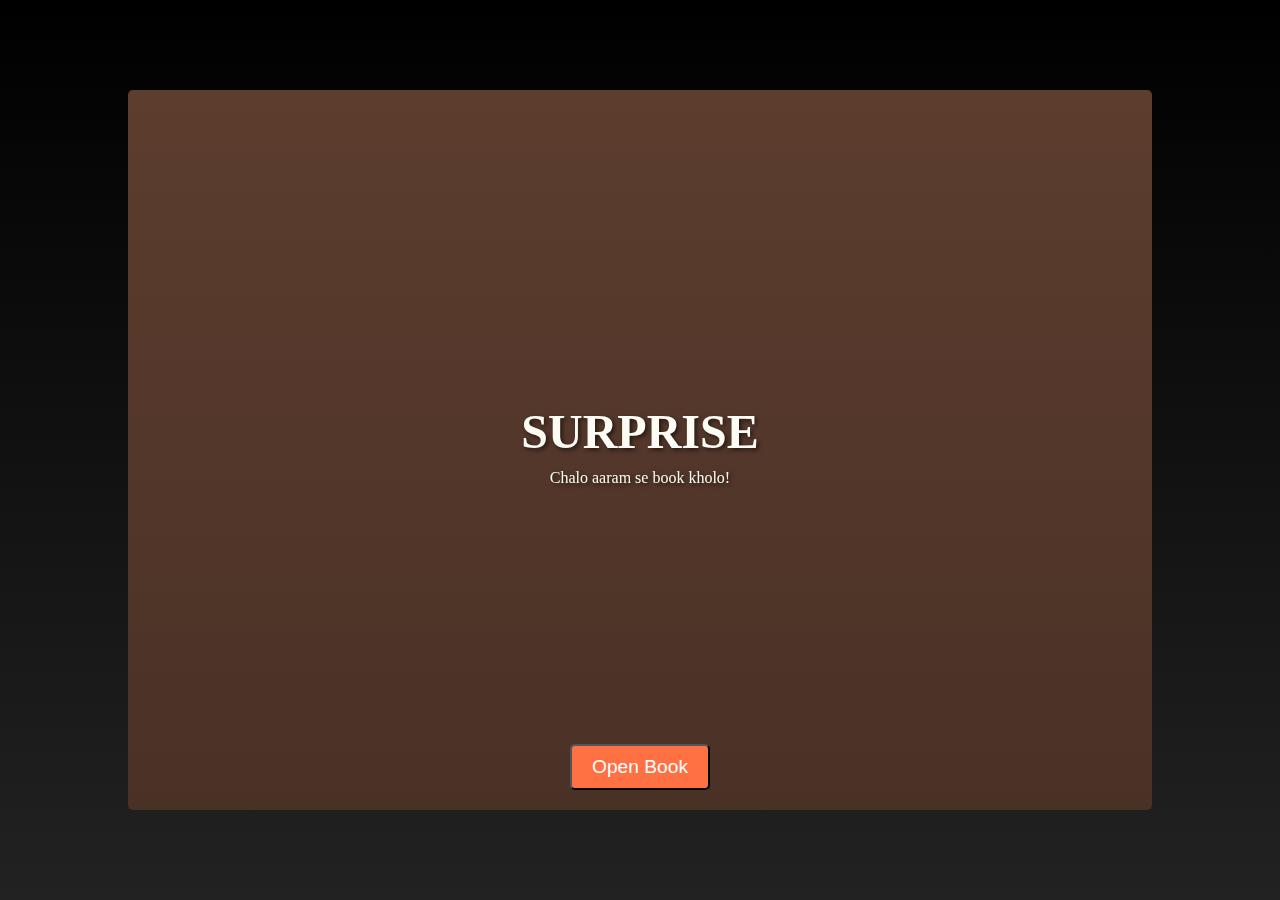
<file: index.html>
<!DOCTYPE html>
<html lang="en">
<head>
  <meta charset="UTF-8">
  <meta name="viewport" content="width=device-width, initial-scale=1.0">
  <title>Realistic Book</title>
  <link rel="stylesheet" href="style.css">
  <script>
    function openBook() {
      document.querySelector('.cover-page').classList.add('flipped');
      setTimeout(() => {
        window.location.href = "page1.html"; // Navigate to the first page
      }, 1000); // Wait for the animation to finish
    }
  </script>
</head>
<body>
  <div class="book-container">
    <!-- Cover -->
    <div class="page cover-page">
      <div class="cover-content">
        <h1>SURPRISE</h1>
        <p>Chalo aaram se book kholo!</p>
        <button class="btn" onclick="openBook()">Open Book</button>
      </div>
  

</html>
</file>
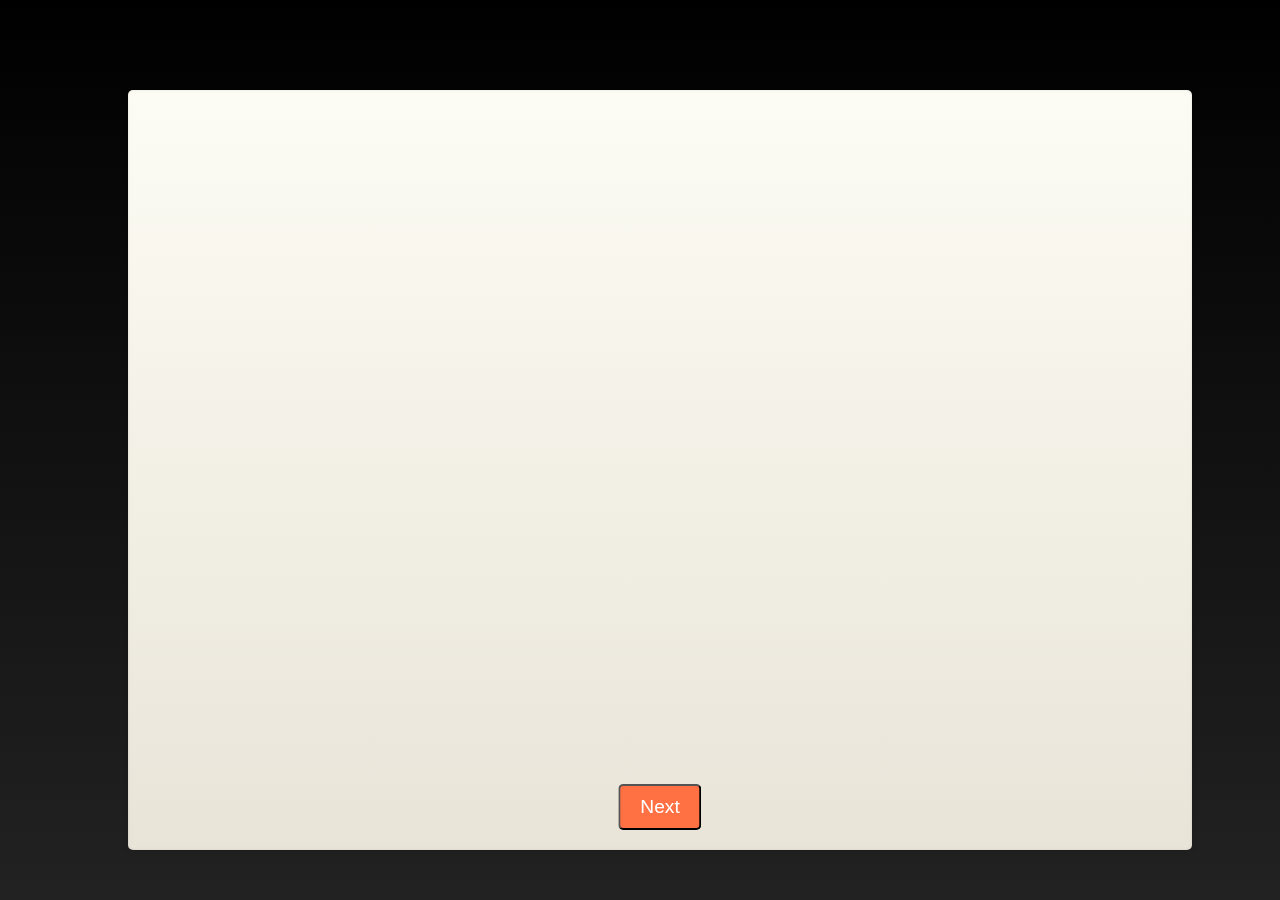
<file: page1.html>
<!DOCTYPE html>
<html lang="en">
<head>
  <meta charset="UTF-8">
  <meta name="viewport" content="width=device-width, initial-scale=1.0">
  <title>Page 1</title>
  <link rel="stylesheet" href="style.css">
  <script>
    function nextPage() {
      document.querySelector('.page').classList.add('flipped');
      setTimeout(() => {
        window.location.href = "page2.html"; // Navigate to page 2 after the animation
      }, 1000); // Delay for animation
    }
  </script>
</head>
<body>
  <div class="book-container">
    <!-- Cover Page -->
    <div class="page cover-page">
      <div class="cover-content">
        <h1>Welcome</h1>
        <p>Click to open the book and start reading.</p>
        <button class="btn" onclick="nextPage()">Start</button>
      </div>
    </div>

    <!-- Inner Page 1 -->
    <div class="page inner-page">
      <div class="line-container">
        <p class="typing-line" style="animation-delay: 0s;">Hi baathu...😊</p>
        <p class="typing-line" style="animation-delay: 3.5s;">Happy Birthday...!! 🎂 🎉🥳🥳🥳</p>
        <p class="typing-line" style="animation-delay: 7.5s;">nee birthday ki em gift iddham ani alochistu unde ....</p>
        <p class="typing-line" style="animation-delay: 11s;">Neeku emyna konu ivvachu...
          But edo naaku vachinattu try chesa... 😁</p>
        <p class="typing-line" style="animation-delay: 15s;">sare chuudu em chesano nee kosam....</p>
      </div>
      <button class="btn" onclick="nextPage()">Next</button>
    </div>
  </div>
</body>
</html>
</file>
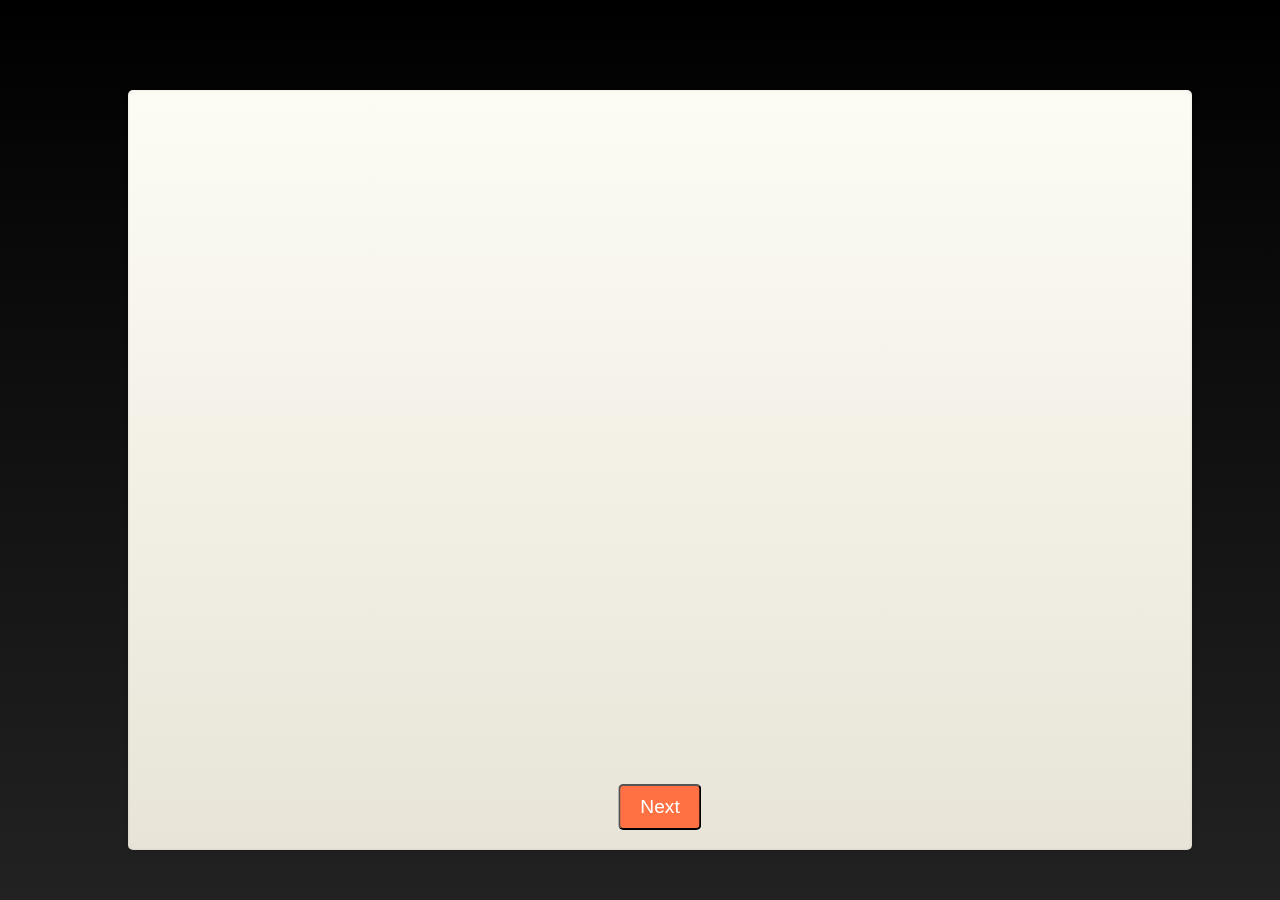
<file: page2.html>
<!DOCTYPE html>
<html lang="en">
<head>
  <meta charset="UTF-8">
  <meta name="viewport" content="width=device-width, initial-scale=1.0">
  <title>Page 2</title>
  <link rel="stylesheet" href="style.css">
  <script>
    function nextPage() {
      document.querySelector('.page').classList.add('flipped');
      setTimeout(() => {
        window.location.href = "page3.html"; // Navigate to page 3 after the animation
      }, 1000); // Delay for animation
    }
  </script>
</head>
<body>
  <div class="book-container">
    <!-- Inner Page 2 -->
    <div class="page inner-page">
      <div class="line-container">
        <div class="typing-line" style="animation-delay: 0s;">Hmm....</div>
        <div class="typing-line" style="animation-delay: 3s;">madam, nuvvu naaku chala special!!</div>
        <div class="typing-line" style="animation-delay: 6s;">and ee vishyam neeku ippatiki chaala sarlu cheppa le..😅</div>
        <div class="typing-line" style="animation-delay: 9s;">Naa ee chinna lokam lo ,nee ee friendship naaku jarigina pedda adbutham...</div>
        <div class="typing-line" style="animation-delay: 12s;">Nuvvu oka god gifted child..!</div>
        <div class="typing-line" style="animation-delay: 15s;">oka manishini artham cheskoni , valatoh ela undali,vala kosam ela adjust avvali anedhi neelo oka manchi quality </div>
        <div class="typing-line" style="animation-delay: 18s;">vere valla feelings , arthem cheskuntav , evaru nee feelings artham cheskokapoyna neeku nu badha padathav thappa , eppudu bytaki cheppavu</div>
        <div class="typing-line" style="animation-delay: 21s;">enni problems unna , entha worst condition lo unna , help cheyya mante chestav..</div>
        <div class="typing-line" style="animation-delay: 24s;"> introverts ni kuda open up ayye la untadi nee friendship,  iga em chepta nee guruninchi...HATSOFF!!🫡</div>
        <div class="typing-line" style="animation-delay: 27s;">alantidhi , intha manchi manishiki nen em ivva lekapothunna , em support cheyya leopthunna , thanani artham chesko lekapothunna ani konni sarlu badha untadi</div>
        <div class="typing-line" style="animation-delay: 30s;">nu oka cute teedybear la untav...🤭🤭</div>
        <div class="typing-line" style="animation-delay: 33s;">So naa cute teedybear ki em gift idham ani alochistu unde..mmm</div>
        <div class="typing-line" style="animation-delay: 36s;">Chalo next page ki vellu...</div>

  
      </div>
      <button class="btn" onclick="nextPage()">Next</button>
    </div>
    
</body>
</html>
</file>
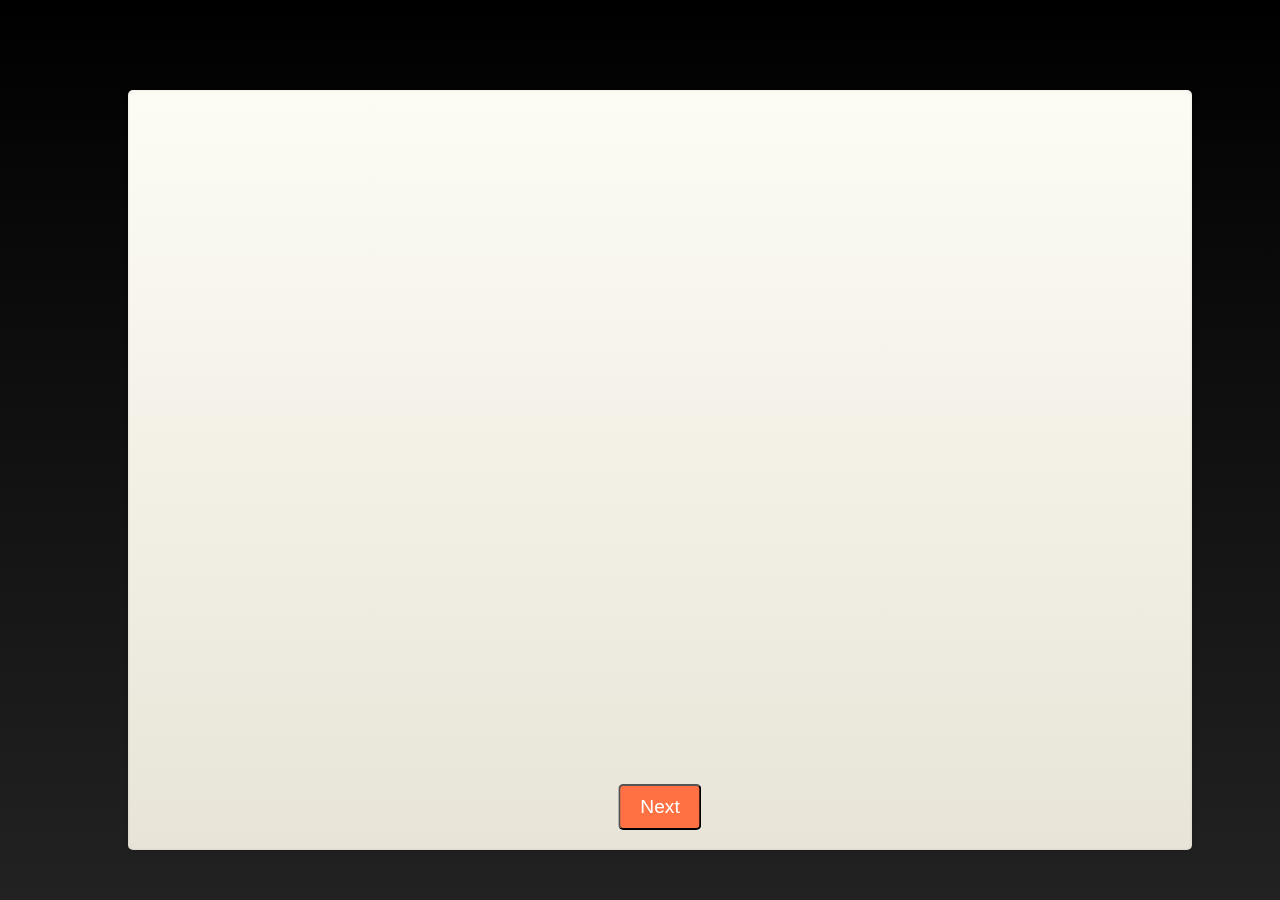
<file: page3.html>
<!DOCTYPE html>
<html lang="en">
<head>
  <meta charset="UTF-8">
  <meta name="viewport" content="width=device-width, initial-scale=1.0">
  <title>Page 3</title>
  <link rel="stylesheet" href="style.css">
  <script>
    function nextPage() {
      document.querySelector('.page').classList.add('flipped');
      setTimeout(() => {
        window.location.href = "page4.html"; // Navigate to page 4 after the animation
      }, 1000); // Delay for animation
    }
  </script>
</head>
<body>
  <div class="book-container">
    <!-- Inner Page 3 -->
    <div class="page inner-page">
      <div class="line-container">
        <div class="typing-line" style="animation-delay: 0s;">neeku letter lo feelings confess cheyyadam istam ga anduke ila try chesa..😁</div>
        <div class="typing-line" style="animation-delay: 3s;">nen nee antha manchiga express cheylenu but edo naaku telsindhi chepta vinu..</div>
        <div class="typing-line" style="animation-delay: 6s;">naaku chinnapati nunchi ela naatoh close ga evaru leru, and nen kuda entha comfortable ga eppudu lenu..</div>
        <div class="typing-line" style="animation-delay: 9s;">so anduke uuke meeku call,msges chestu unta.. nenu meetoh entha emotionally connected ante,mee daily conversation meedha naa mental condition untadi.. </div>
        <div class="typing-line" style="animation-delay: 12s;">and konni konni sarlu, velu naa best friends,velanni nen evaritoh share cheskonu ani..😂😂</div>
        <div class="typing-line" style="animation-delay: 15s;">meetoh unna time naaku chala valuable and memorable..</div>
        <div class="typing-line" style="animation-delay: 18s;">chustu chustu oka year meetoh ilane aypoyindi and prathi sari meetoh inka taakuva spend chesta ani guruthu vachinapudu kallalo neelu vastay..</div>
        <div class="typing-line" style="animation-delay: 21s;">sare le , em undi unna time lo magic cheddam le ...</div>
        <div class="typing-line" style="animation-delay: 24s;">nuvvu naatoh photo digav ekkadyna photos pedadham ante levvu..😒</div>
        <div class="typing-line" style="animation-delay: 27s;">kappa ni adiga emmana photos pedathava ani ...photos anni darunam ga unnay ra, pedithe champestadhi annadi..💀 </div>
        <div class="typing-line" style="animation-delay: 30s;">edo nana kastalu padi ethikithe edo konni dorikinay....</div>
        <div class="typing-line" style="animation-delay: 33s;">nu navvithe chaala cute untav,nee smile ni duram cheskoku...</div>
        <div class="typing-line" style="animation-delay: 36s;">eppudu ala smile continue chestu undu... naa toni kakapoyna life lo enjoy chestu undu..sarena</div>
        

      </div>
      <button class="btn" onclick="nextPage()">Next</button>
    </div>
    
</body>
</html>
</file>
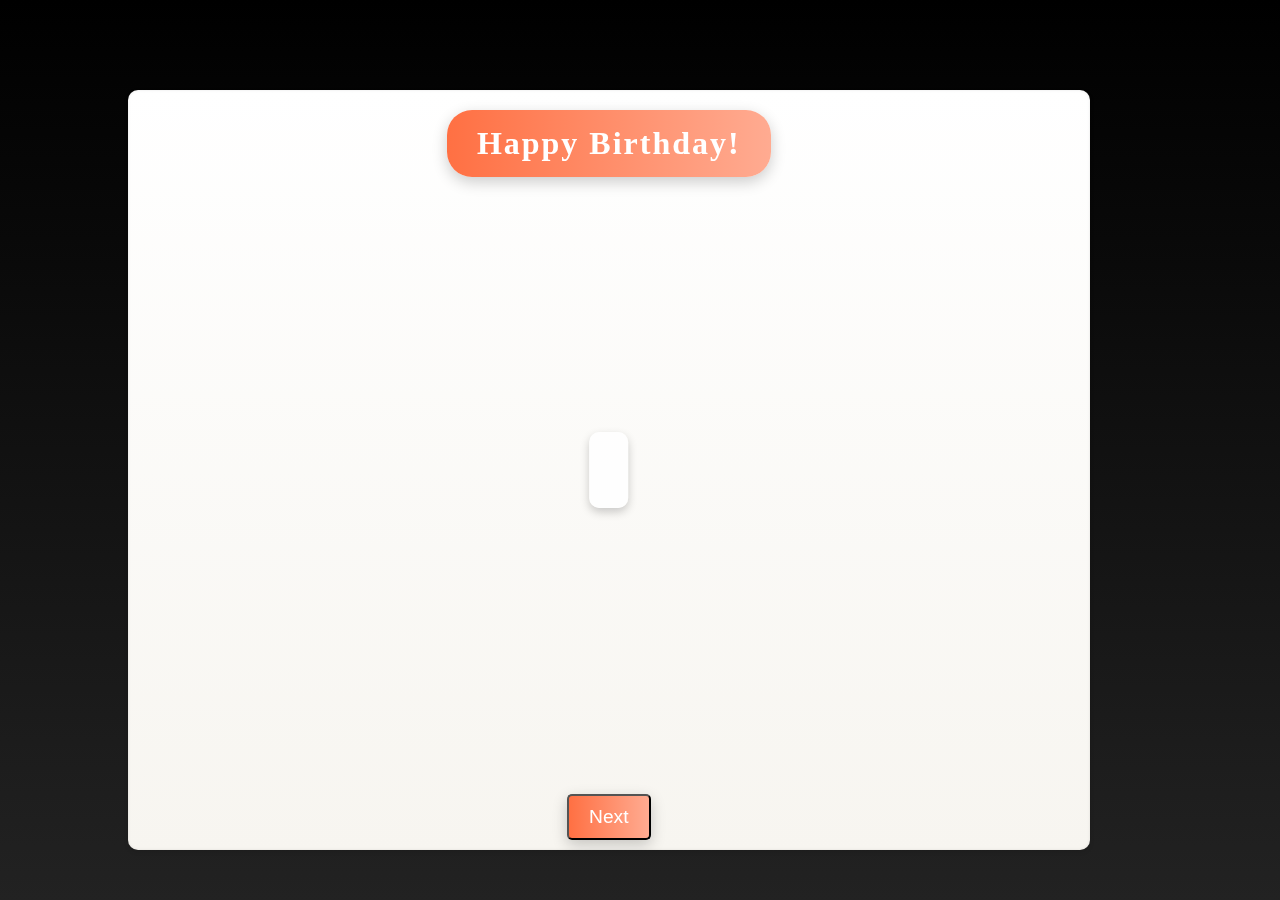
<file: page4.html>
<!DOCTYPE html>
<html lang="en">
<head>
  <meta charset="UTF-8">
  <meta name="viewport" content="width=device-width, initial-scale=1.0">
  <title>Page 4</title>
  <link rel="stylesheet" href="style.css">
</head>
<body>
  <div class="book-container">
    <!-- Page 4 -->
    <div class="page page4">
      <!-- Content for Page 4 -->
      <div class="banner-container">
        <div class="banner">
          <h1>Happy Birthday!</h1>
        </div>
      </div>
      <div class="photo-formation">
        <div class="photo-column left">
          <div class="photo" style="--offset: -10deg;"><img src="photo1.jpg" alt="Photo 1"></div>
          <div class="photo" style="--offset: 15deg;"><img src="photo2.jpg" alt="Photo 2"></div>
          <div class="photo" style="--offset: -5deg;"><img src="photo3.jpg" alt="Photo 3"></div>
        </div>
        <div class="photo-column right">
          <div class="photo" style="--offset: 10deg;"><img src="photo4.jpg" alt="Photo 4"></div>
          <div class="photo" style="--offset: -20deg;"><img src="photo5.jpg" alt="Photo 5"></div>
          <div class="photo" style="--offset: 5deg;"><img src="photo6.jpg" alt="Photo 6"></div>
        </div>
      </div>
      
    <!-- Centered message -->
    <div class="center-message">
      <div class="typing-line" style="animation-delay: 0s;">ila ne nuvvu eppudu happy ga undali..enjoy chestu undali</div>
      <div class="typing-line" style="animation-delay: 3.5s;">And once again...</div>
      <div class="typing-line" style="animation-delay: 6s;">happy birthday.....!! </div>
    </div>
      <!-- Next Button -->
      <div class="navigation">
        <button class="next-button" onclick="turnPage()">Next</button>

      </div>
      <script>
        function turnPage() {
          const page = document.querySelector('.page');
          page.classList.add('flipped'); // Trigger page-turn animation
          
          // Navigate to the next page after the animation ends
          setTimeout(() => {
            window.location.href = 'page5.html';
          }, 1000); // 1s matches the duration of the animation
        }
      </script>
      
    </div>
  </div>
</body>
</html>
</file>
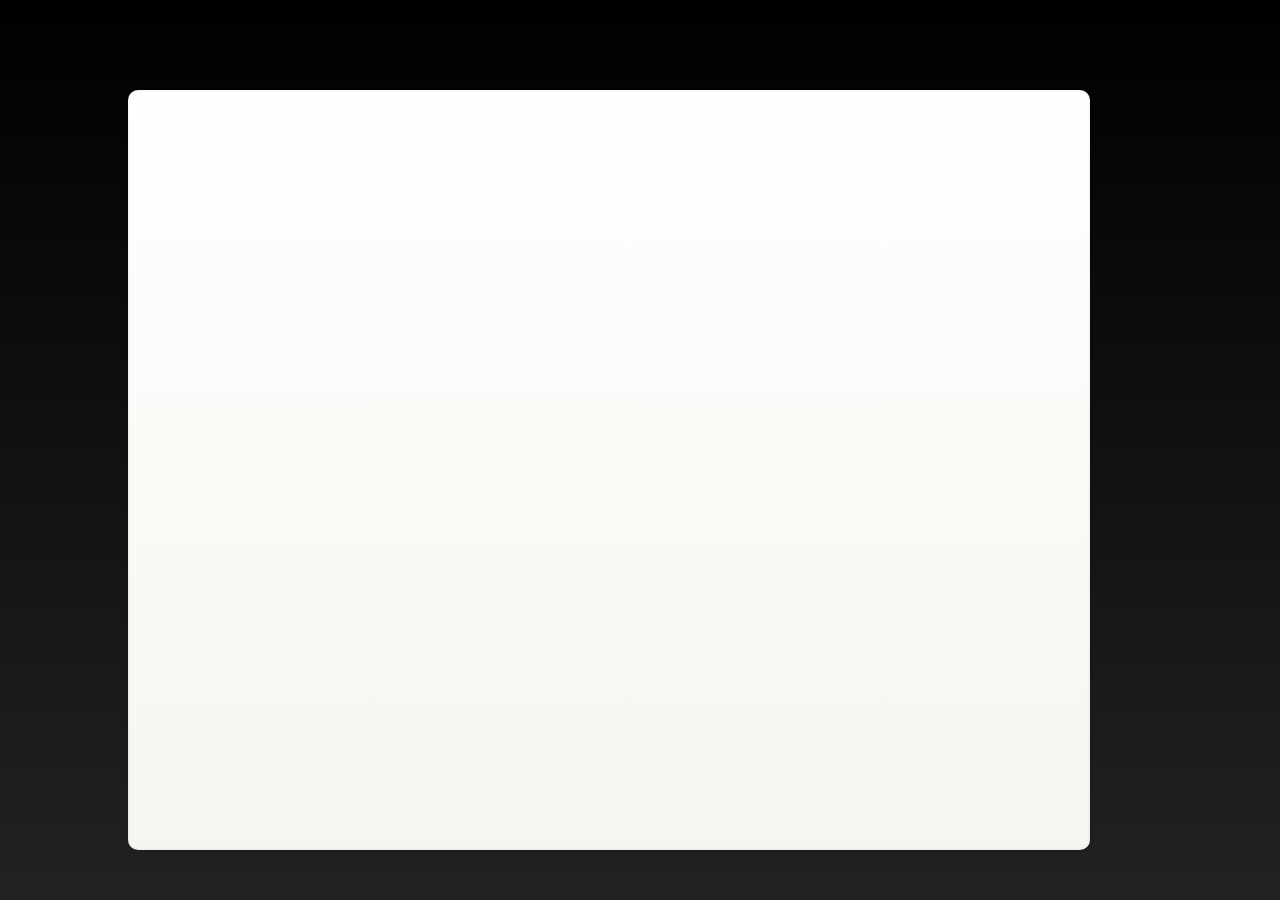
<file: page5.html>
<!DOCTYPE html>
<html lang="en">
<head>
  <meta charset="UTF-8">
  <meta name="viewport" content="width=device-width, initial-scale=1.0">
  <title>Page 5</title>
  <link rel="stylesheet" href="style.css">
  <style>
    body {
      font-family: 'Georgia', serif;
      background: linear-gradient(to bottom, #000, #222); /* Dark outer gradient */
      margin: 0;
      display: flex;
      justify-content: center;
      align-items: center;
      height: 100vh;
      overflow: hidden;
    }

    .page5 {
      position: relative;
      display: flex;
      flex-direction: column;
      align-items: center;
      justify-content: flex-start;
      width: 90%; /* Matches container width */
      height: 100%; /* Matches container height */
      padding: 20px;
      box-shadow: 0px 4px 10px rgba(0, 0, 0, 0.1);
      border-radius: 10px;
      background: linear-gradient(to bottom, #ffffff, #f7f5f0); /* Inner page color */
      overflow: hidden;
    }

    /* Add animations for content */
    @keyframes floatUp {
      from {
        transform: translateY(100px);
        opacity: 0;
      }
      to {
        transform: translateY(0);
        opacity: 1;
      }
    }

    .page5 .text-area {
      text-align: center;
      width: 80%;
      margin-top: 20px;
    }

    .page5 .text-area p {
      font-size: 1.5rem;
      color: #333;
      margin-bottom: 40px; /* Space for the "A book by V" text */
    }

    /* Fire-throwing animation for signature */
    .signature {
      font-size: 1.5rem;
      color: #ff4500;
      font-weight: bold;
      margin-top: auto;
      text-align: center;
      opacity: 0; /* Starts hidden */
      transform: scale(0.8) translateY(50px);
      animation: fireThrow 2s ease-out forwards;
      animation-delay: 36s; /* Ensures it appears after all sentences */
    }

    @keyframes fireThrow {
      0% {
        opacity: 0;
        transform: scale(0.8) translateY(50px);
        text-shadow: 0 0 5px rgba(255, 69, 0, 0.5), 0 0 10px rgba(255, 69, 0, 0.5);
      }
      50% {
        opacity: 0.8;
        transform: scale(1.2) translateY(-20px);
        text-shadow: 0 0 20px rgba(255, 69, 0, 0.8), 0 0 40px rgba(255, 165, 0, 0.8);
      }
      100% {
        opacity: 1;
        transform: scale(1) translateY(0);
        text-shadow: 0 0 10px rgba(255, 69, 0, 1), 0 0 30px rgba(255, 140, 0, 1);
      }
    }

    .page5 .next-button {
      text-decoration: none;
      color: white;
      background: #4caf50;
      padding: 10px 20px;
      border-radius: 5px;
      font-size: 1.2rem;
      box-shadow: 0px 4px 10px rgba(0, 0, 0, 0.2);
      transition: background 0.3s, transform 0.2s;
      margin-top: 20px; /* Adjusted spacing */
    }

    .page5 .next-button:hover {
      background: #388e3c;
      transform: scale(1.1);
    }
 
  </style>
</head>
<body>
  <div class="book-container">
    <!-- Page 5 -->
    <div class="page page5">
      <div class="typing-line" style="animation-delay: 0ms;">Ha final ga  nee oka vishyam cheppali...</div>
      <div class="typing-line" style="animation-delay: 3s;">may be,neeku unna friends lo nen best kakapovachu</div>
      <div class="typing-line" style="animation-delay: 6s;">nee expectations and hopes reach avvaleka povachu..</div>
      <div class="typing-line" style="animation-delay: 9s;">teliso , teleko hurt chesi undachu...</div>
      <div class="typing-line" style="animation-delay: 12s;">and gurthu pettukune antha important manishini kakapovachu..</div>
      <div class="typing-line" style="animation-delay: 15s;">kani</div>
      <div class="typing-line" style="animation-delay: 18s;">neeku emyna , em problem vachina , em share cheskovalani unna..</div>
      <div class="typing-line" style="animation-delay: 21s;">eh time lo ayna call chey...cheppu naaku </div>
      <div class="typing-line" style="animation-delay: 24s;">may be nee good time lo nee neetoh celebrate cheskune antha goppa vadni kakpoyna nee bad time lo neetoh undi neeku help chesta..</div>
      <div class="typing-line" style="animation-delay: 27s;">nen chesina anni teetha panulaki sorry and emmana anipiste call chesi tittu light..okay na!?</div>
      <div class="typing-line" style="animation-delay: 30s;">so ha eroju nee birthday..!! so mancihga enjoy chey and remember..  </div>
      <div class="typing-line" style="animation-delay: 33s;">always be happy and have a smile on your face...  </div>
      <!-- Signature with flame effect -->
      <div class="signature">
         By V
    
  </div>
</body>
</html>
</file>
<file: style.css>
body {
  font-family: 'Georgia', serif;
  background: #000; /* Dark outer background */
  margin: 0;
  display: flex;
  justify-content: center;
  align-items: center;
  height: 100vh;
  overflow: hidden;
}

.book-container {
  width: 80%; /* Adjusted width */
  height: 80%; /* Adjusted height */
  position: relative;
  perspective: 1200px; /* Perspective for 3D effect */
}

/* Page Styles */
.page {
  width: 100%;
  height: 100%;
  position: absolute;
  backface-visibility: hidden;
  transform-origin: left center;
  transform: rotateY(0deg);
  transition: transform 1s cubic-bezier(0.4, 0.2, 0.2, 1);
  border-radius: 5px;
  overflow: hidden;
}

/* Cover Page */
.cover-page {
  background: linear-gradient(to bottom, #5c3d2e, #4a3126); /* Dark brown cover */
  color: #fdfcf4;
  text-shadow: 2px 2px 4px rgba(0, 0, 0, 0.6);
}

.cover-content {
  display: flex;
  flex-direction: column;
  align-items: center;
  justify-content: center;
  height: 100%;
}

.cover-content h1 {
  font-size: 3rem;
  margin: 0;
}

.cover-content p {
  margin: 10px 0;
}

/* Inner Pages */
.inner-page {
  background: linear-gradient(to bottom, #fdfcf4, #e8e4d8); /* Light page color */
  color: #333;
  text-align: center;
  display: flex;
  flex-direction: column;
  justify-content: flex-start; /* Align text to the top */
  align-items: center;
  padding: 20px; /* Add padding inside the page */
  box-shadow: 0px 2px 5px rgba(0, 0, 0, 0.1);
  overflow: hidden; /* Prevent text overflow */
}

/* Typing effect for each line */
.line-container {
  display: flex;
  flex-direction: column;
  align-items: center;
  margin-top: 20px; /* Ensure space between the top and text */
  flex-grow: 1;
}

.typing-line {
  display: inline-block;
  font-size: 1.1rem;
  overflow: hidden;
  white-space: nowrap;
  width: 0;
  animation: typingEffect 3s steps(40, end) forwards;
  margin: 10px 0;
}

/* Keyframe for typing effect */
@keyframes typingEffect {
  from {
    width: 0;
  }
  to {
    width: 100%;
  }
}

/* Button Styling */
.btn {
  text-decoration: none;
  color: white;
  background: #ff7043;
  padding: 10px 20px;
  border-radius: 5px;
  font-size: 1.2rem;
  cursor: pointer;
  transition: background 0.3s;
  position: absolute;
  bottom: 20px;
  left: 50%;
  transform: translateX(-50%);
}

.btn:hover {
  background: #d65f33;
}

/* Page Turning Shadow Effects */
.page:not(.cover-page):not(.back-cover) {
  box-shadow: 0px 2px 5px rgba(0, 0, 0, 0.1), inset 0px 0px 3px rgba(0, 0, 0, 0.1);
}

/* Styling for page flipping */
.page.flipped {
  transform: rotateY(-180deg);
}







/* General Page Setup */
body {
  font-family: 'Georgia', serif;
  background: linear-gradient(to bottom, #000, #222); /* Dark outer gradient */
  margin: 0;
  display: flex;
  justify-content: center;
  align-items: center;
  height: 100vh;
  overflow: hidden;
}

.page4 {
  position: relative;
  display: flex;
  flex-direction: column;
  align-items: center;
  justify-content: flex-start;
  width: 90%; /* Matches container width */
  height: 100%; /* Matches container height */
  padding: 20px;
  box-shadow: 0px 4px 10px rgba(0, 0, 0, 0.1);
  border-radius: 10px;
  background: linear-gradient(to bottom, #ffffff, #f7f5f0); /* Inner page color */
  overflow: hidden;
}

/* Banner Styling */
.page4 .banner-container {
  display: flex;
  justify-content: center;
  margin-bottom: 20px;
  animation: bannerFloat 1.5s ease-out;
}

.page4 .banner {
  background: linear-gradient(to right, #ff7043, #ffab91);
  padding: 15px 30px;
  border-radius: 25px;
  box-shadow: 0px 5px 15px rgba(0, 0, 0, 0.2);
}

.page4 .banner h1 {
  color: white;
  font-size: 2rem;
  margin: 0;
  text-align: center;
  letter-spacing: 2px;
}

/* Animation for Banner */
@keyframes bannerFloat {
  from {
    transform: translateY(-50px);
    opacity: 0;
  }
  to {
    transform: translateY(0);
    opacity: 1;
  }
}

/* Photo Formation */
.page4 .photo-formation {
  display: flex;
  justify-content: space-between;
  width: 100%;
  margin: 20px 0;
}

.page4 .photo-column {
  display: flex;
  flex-direction: column;
  gap: 20px;
  animation: floatUp 1.5s ease-out;
  animation-delay: 0.5s;
}

/* Photo Styling */
.page4 .photo {
  width: 120px;
  height: 120px;
  transform: translateY(50px) rotate(var(--offset, 0deg));
  opacity: 0;
  animation: photoAppear 2s ease-out forwards;
  transition: transform 0.3s ease;
  box-shadow: 0px 4px 8px rgba(0, 0, 0, 0.2);
  border-radius: 10px;
  overflow: hidden;
  cursor: pointer;
}

.page4 .photo img {
  width: 100%;
  height: 100%;
  object-fit: cover;
  display: block;
  border-radius: 10px;
}

/* Centered Text Area */
.page4 .text-area {
  text-align: center;
  width: 80%;
  margin-top: 20px;
}

.page4 .text-area p {
  font-size: 1.5rem;
  color: #333;
  margin-bottom:40px;
}

/* Centered Navigation Button */
.page4 .navigation {
  display: flex;
  justify-content: center;
  align-items: center; /* Center vertically */
  position: absolute; /* Position the button in the center of the page */
  bottom: 20px; /* Adjust distance from the bottom */
  width: 100%; /* Full width to center it */
}

.page4 .next-button {
  background: linear-gradient(to right, #ff7043, #ffab91);
  color: white;
  text-decoration: none;
  padding: 10px 20px;
  font-size: 1.2rem;
  border-radius: 5px;
  box-shadow: 0px 5px 15px rgba(0, 0, 0, 0.2);
  transition: background 0.3s, transform 0.2s;
  display: inline-block;
  transform: translateY(10px); /* Move the button down slightly */
}

.page4 .next-button:hover {
  background: linear-gradient(to right, #ff5722, #ff8a65);
  transform: translateY(5px); /* Move the button up slightly when hovered */
}

.page4 .next-button:active {
  transform: translateY(2px); /* Minor movement when clicked */
}

/* Animation for Photo Appear */
@keyframes photoAppear {
  0% {
    opacity: 0;
    transform: translateY(50px) rotate(var(--offset, 0deg));
  }
  100% {
    opacity: 1;
    transform: translateY(0) rotate(var(--offset, 0deg));
  }
}


/* Page turning animation */
@keyframes pageTurn {
  0% {
    transform: rotateY(0deg);
    opacity: 1;
  }
  50% {
    transform: rotateY(90deg);
    opacity: 0;
  }
  100% {
    transform: rotateY(180deg);
    opacity: 0;
  }
}

.page4 .page {
  perspective: 1000px; /* Gives depth for 3D effect */
}

.page4 .page .next-button {
  cursor: pointer;
}

.page4 .page.flipped {
  animation: pageTurn 1s forwards; /* Apply page-turning effect */
}

/* Optionally, style the button */
.page4 .next-button {
  background: linear-gradient(to right, #ff7043, #ffab91);
  color: white;
  text-decoration: none;
  padding: 10px 20px;
  font-size: 1.2rem;
  border-radius: 5px;
  box-shadow: 0px 5px 15px rgba(0, 0, 0, 0.2);
  transition: background 0.3s, transform 0.2s;
  display: inline-block;
  transform: translateY(10px); /* Adjust position */
}

.page4 .next-button:hover {
  background: linear-gradient(to right, #ff5722, #ff8a65);
  transform: translateY(5px); /* Hover effect */
}



    /* Centered message styling */
    .center-message {
      position: absolute;
      top: 50%;
      left: 50%;
      transform: translate(-50%, -50%);
      text-align: center;
      background: rgba(255, 255, 255, 0.8); /* Slight background for readability */
      padding: 15px;
      border-radius: 10px;
      box-shadow: 0px 4px 10px rgba(0, 0, 0, 0.2);
      font-size: 1.2rem;
      font-weight: bold;
      color: #333;
    }


/* Specific styles for Page 5 */
.page5 .page {
  width: 80%; /* Adjust to match other pages */
  height: 80%; /* Adjust to match other pages */
  background: #ffffff; /* Inner page color */
  border: 1px solid #ddd;
  box-shadow: 0 10px 20px rgba(0, 0, 0, 0.2);
  padding: 20px;
  border-radius: 10px;
  display: flex;
  flex-direction: column;
  justify-content: center;
  align-items: center;
  transform-origin: right center;
  transition: transform 1s ease-in-out;
  transform-style: preserve-3d;
}

.page5 .sentence-container {
  margin-top: 20px;
}

.page5 .sentence {
  font-size: 1.5rem;
  font-style: italic;
  color: #333;
  opacity: 0;
  transform: translateY(30px);
  animation: fadeIn 2s ease-in-out forwards;
  text-align: center;
}

.page5 .sentence:nth-child(1) {
  animation-delay: 0.5s;
}

.page5 .sentence:nth-child(2) {
  animation-delay: 2.5s;
}

.page5 .author-container {
  position: relative;
  margin-top: 30px;
  text-align: center;
}

.page5 .author-text {
  font-size: 1.8rem;
  color: #333;
  margin: 0;
}

.page5 .author-name {
  font-size: 3rem;
  font-weight: bold;
  color: #ff7043;
  position: relative;
  display: inline-block;
  animation: hitWithArrow 3s ease-in-out 1;
}

.page5 .arrow {
  width: 30px;
  height: 10px;
  background-color: #333;
  position: absolute;
  top: 50%;
  left: -100px;
  transform: translateX(0) rotate(-45deg);
  clip-path: polygon(0 0, 100% 50%, 0 100%);
  animation: arrowFly 3s ease-in-out forwards;
}

/* Keyframes */
@keyframes fadeIn {
  from {
    opacity: 0;
    transform: translateY(30px);
  }
  to {
    opacity: 1;
    transform: translateY(0);
  }
}

@keyframes arrowFly {
  0% {
    left: -100px;
  }
  100% {
    left: 50%;
    transform: translateX(-50%) rotate(-45deg);
  }
}

@keyframes hitWithArrow {
  0% {
    transform: scale(1);
  }
  80% {
    transform: scale(1.2);
  }
  100% {
    transform: scale(1);
    color: #b22222; /* Red tint when hit */
  }
}


/* General Page Flipping Style */
.page4, .page5 {
  transform-origin: left center; /* Set origin to the left for forward flipping */
  transition: transform 1s ease-in-out;
}

/* Forward Flip Effect for Page 4 */
.page4.flipped {
  transform: rotateY(-180deg); /* Flip Page 4 forward */
}

/* Ensure Page 5 is visible when flipping */
.page5.flipped {
  transform: rotateY(0deg); /* Default position for Page 5 */
}
</file>
